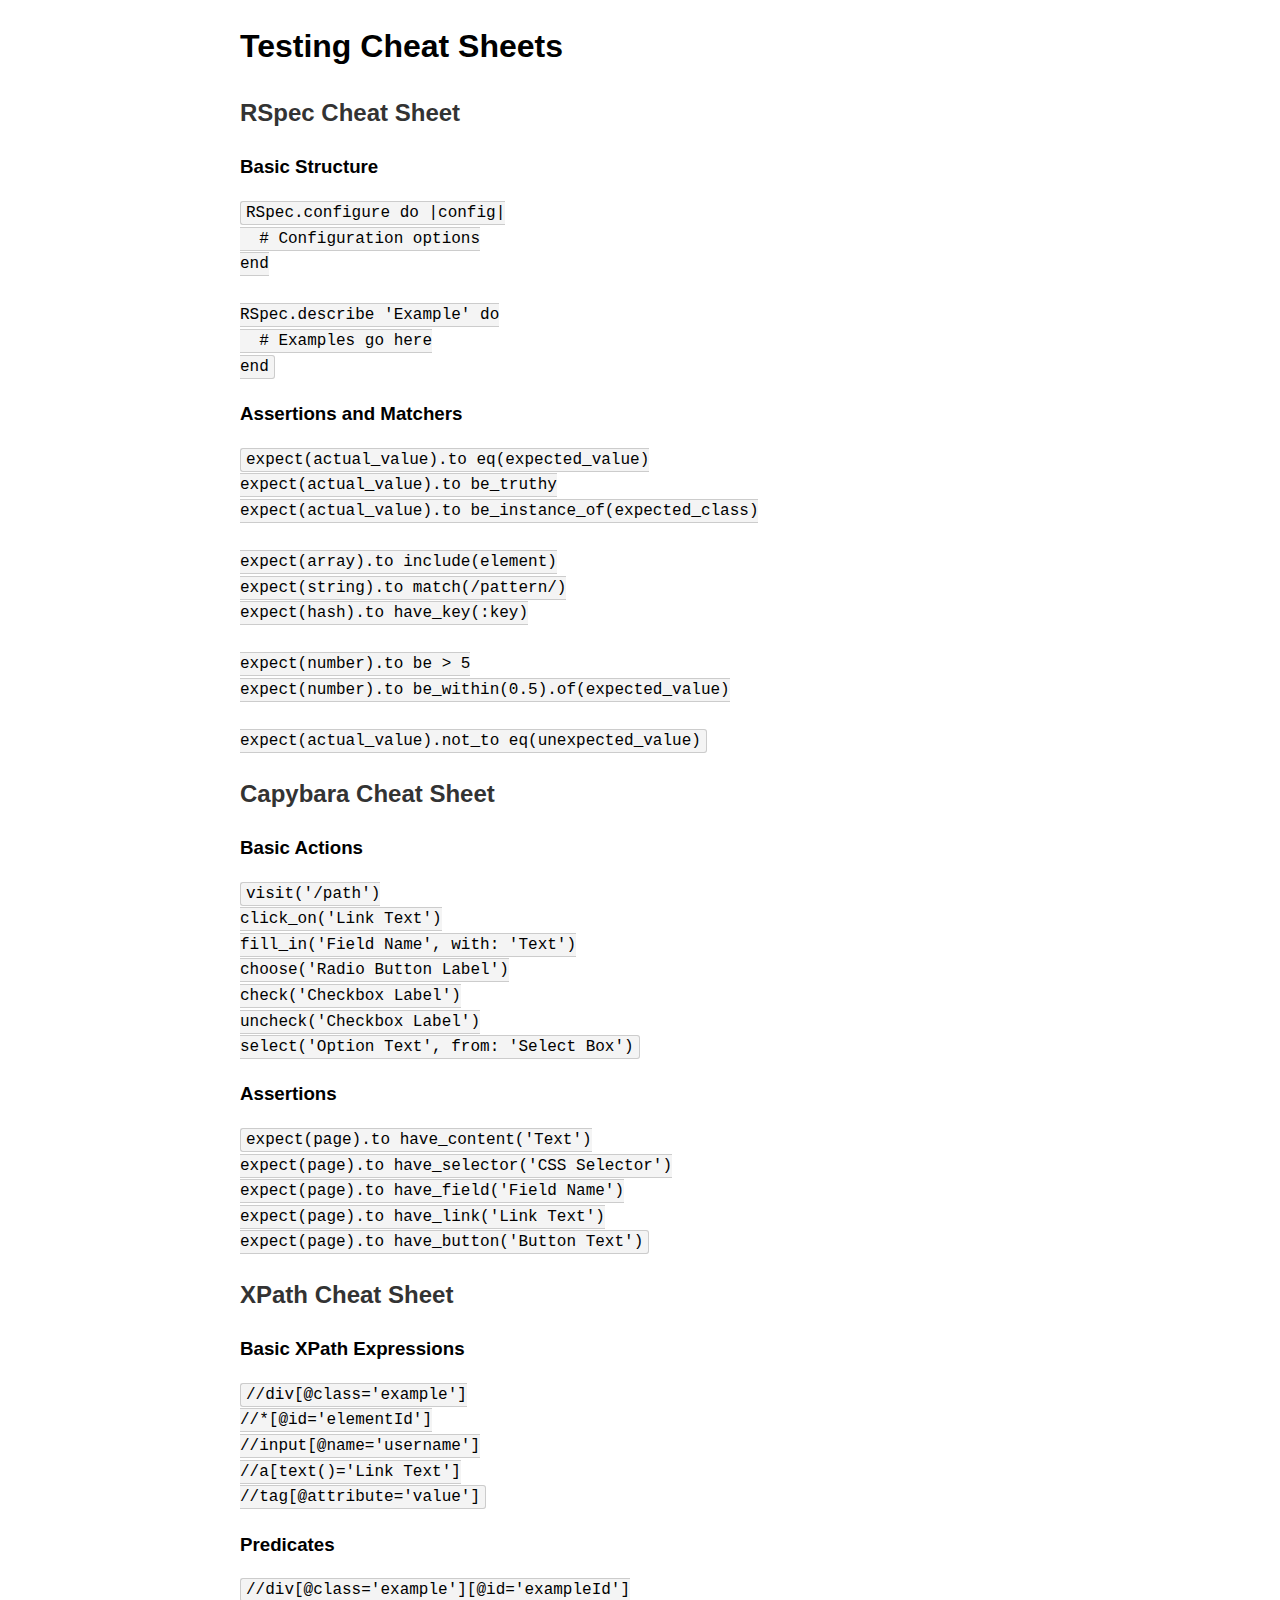
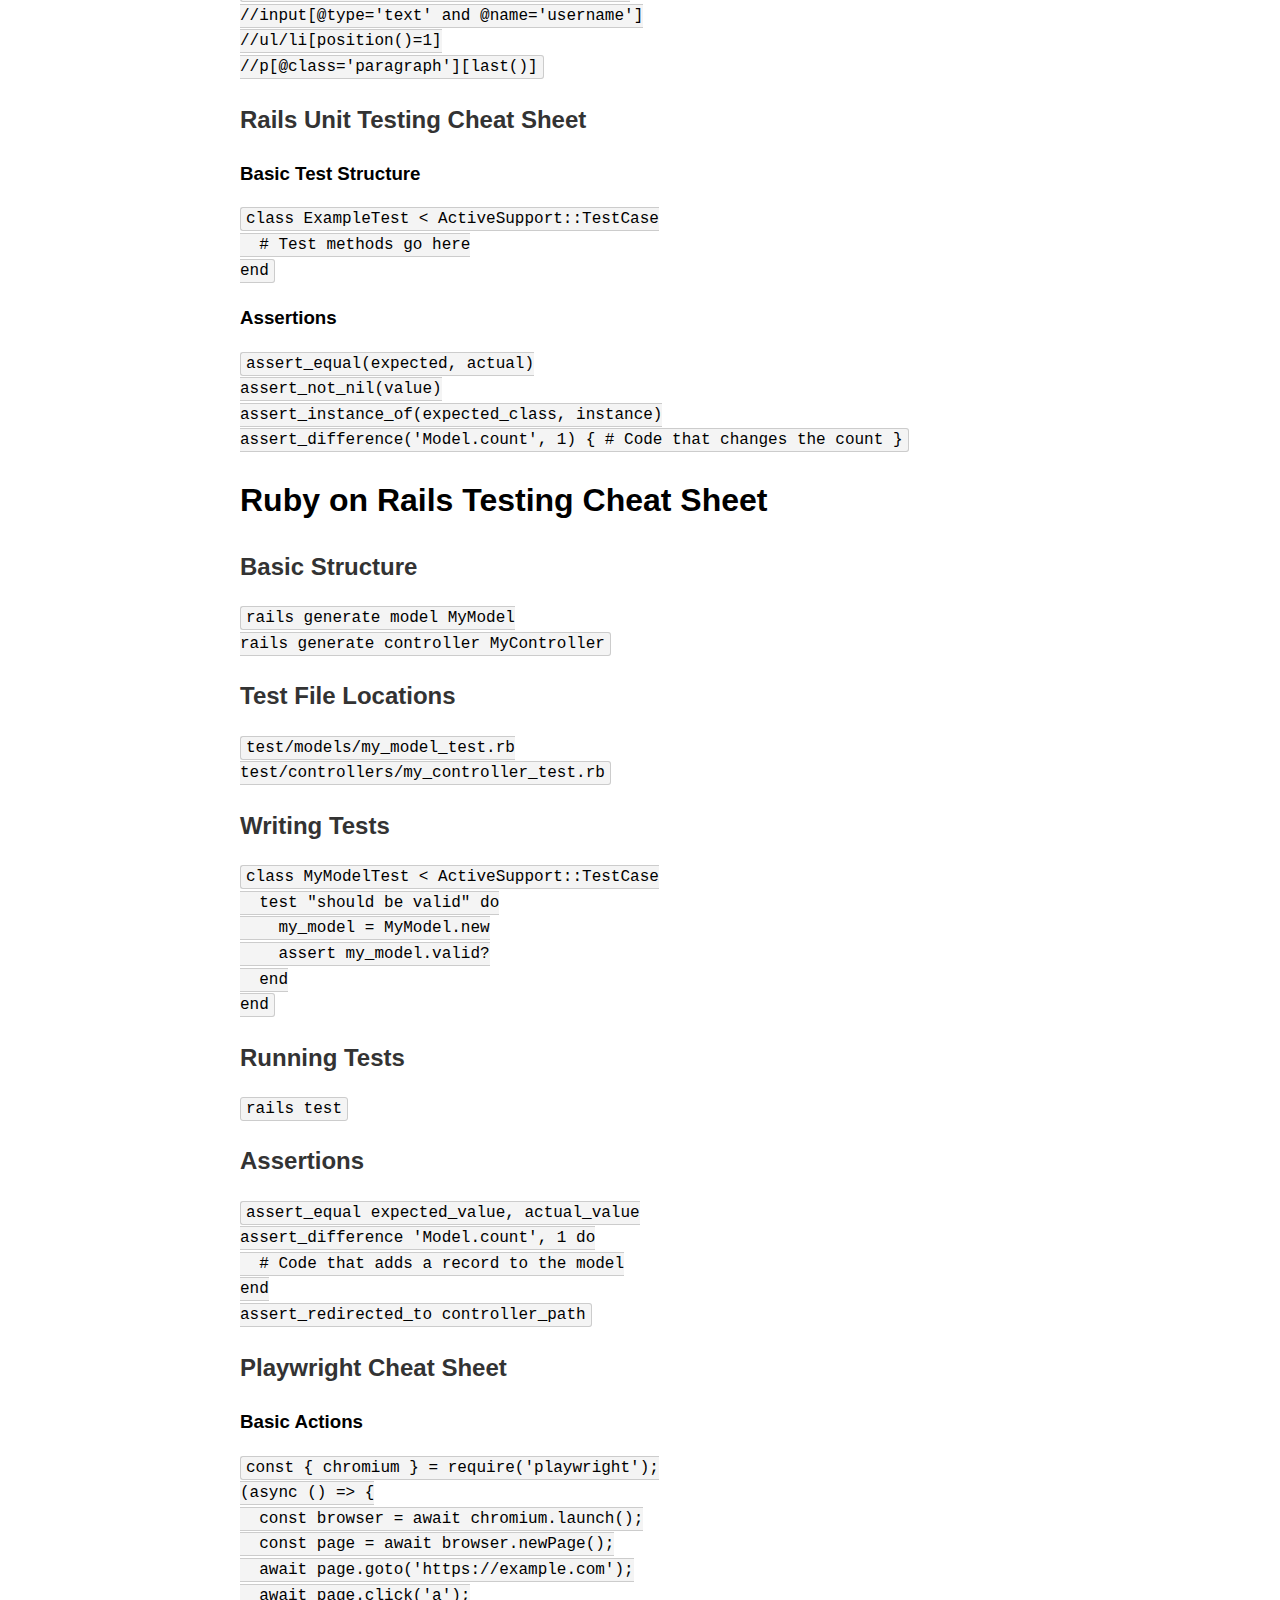
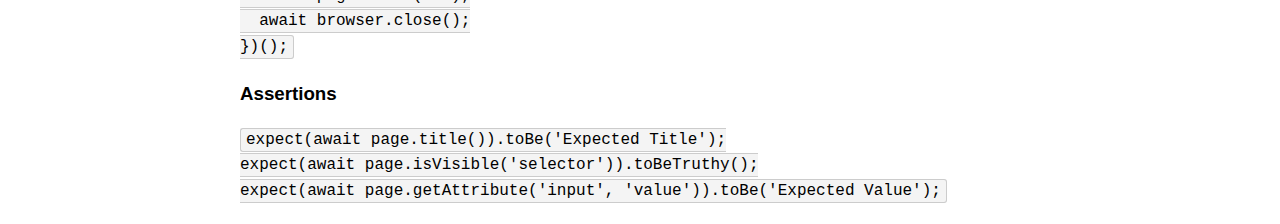
<file: static/cheet-combo.html>
<!DOCTYPE html>
<html lang="en">
<head>
  <meta charset="UTF-8">
  <meta name="viewport" content="width=device-width, initial-scale=1.0">
  <title>Testing Cheat Sheets</title>
  <style>
    body {
      font-family: 'Arial', sans-serif;
      max-width: 800px;
      margin: 20px auto;
      line-height: 1.6;
    }
    code {
      background-color: #f4f4f4;
      padding: 2px 5px;
      border: 1px solid #ccc;
      border-radius: 3px;
      font-family: 'Courier New', monospace;
    }
    h2 {
      color: #333;
    }
  </style>
</head>
<body>

<h1>Testing Cheat Sheets</h1>

<section>
  <h2>RSpec Cheat Sheet</h2>
  <h3>Basic Structure</h3>
  <pre><code>RSpec.configure do |config|
  # Configuration options
end

RSpec.describe 'Example' do
  # Examples go here
end</code></pre>

  <h3>Assertions and Matchers</h3>
  <pre><code>expect(actual_value).to eq(expected_value)
expect(actual_value).to be_truthy
expect(actual_value).to be_instance_of(expected_class)

expect(array).to include(element)
expect(string).to match(/pattern/)
expect(hash).to have_key(:key)

expect(number).to be > 5
expect(number).to be_within(0.5).of(expected_value)

expect(actual_value).not_to eq(unexpected_value)</code></pre>

  <!-- ... (other RSpec content) -->
</section>

<section>
  <h2>Capybara Cheat Sheet</h2>
  <h3>Basic Actions</h3>
  <pre><code>visit('/path')
click_on('Link Text')
fill_in('Field Name', with: 'Text')
choose('Radio Button Label')
check('Checkbox Label')
uncheck('Checkbox Label')
select('Option Text', from: 'Select Box')</code></pre>

  <h3>Assertions</h3>
  <pre><code>expect(page).to have_content('Text')
expect(page).to have_selector('CSS Selector')
expect(page).to have_field('Field Name')
expect(page).to have_link('Link Text')
expect(page).to have_button('Button Text')</code></pre>

  <!-- ... (other Capybara content) -->
</section>

<section>
  <h2>XPath Cheat Sheet</h2>
  <h3>Basic XPath Expressions</h3>
  <pre><code>//div[@class='example']
//*[@id='elementId']
//input[@name='username']
//a[text()='Link Text']
//tag[@attribute='value']</code></pre>

  <h3>Predicates</h3>
  <pre><code>//div[@class='example'][@id='exampleId']
//input[@type='text' and @name='username']
//ul/li[position()=1]
//p[@class='paragraph'][last()]</code></pre>

  <!-- ... (other XPath content) -->
</section>

<section>
  <h2>Rails Unit Testing Cheat Sheet</h2>
  <h3>Basic Test Structure</h3>
  <pre><code>class ExampleTest &lt; ActiveSupport::TestCase
  # Test methods go here
end</code></pre>

  <h3>Assertions</h3>
  <pre><code>assert_equal(expected, actual)
assert_not_nil(value)
assert_instance_of(expected_class, instance)
assert_difference('Model.count', 1) { # Code that changes the count }</code></pre>

  <!-- ... (other Rails unit testing content) -->
</section>

<h1>Ruby on Rails Testing Cheat Sheet</h1>

<section>
  <h2>Basic Structure</h2>
  <pre><code>rails generate model MyModel
rails generate controller MyController</code></pre>

  <h2>Test File Locations</h2>
  <pre><code>test/models/my_model_test.rb
test/controllers/my_controller_test.rb</code></pre>

  <h2>Writing Tests</h2>
  <pre><code>class MyModelTest < ActiveSupport::TestCase
  test "should be valid" do
    my_model = MyModel.new
    assert my_model.valid?
  end
end</code></pre>

  <h2>Running Tests</h2>
  <pre><code>rails test</code></pre>

  <h2>Assertions</h2>
  <pre><code>assert_equal expected_value, actual_value
assert_difference 'Model.count', 1 do
  # Code that adds a record to the model
end
assert_redirected_to controller_path</code></pre>
</section>

<section>
  <h2>Playwright Cheat Sheet</h2>
  <h3>Basic Actions</h3>
  <pre><code>const { chromium } = require('playwright');
(async () => {
  const browser = await chromium.launch();
  const page = await browser.newPage();
  await page.goto('https://example.com');
  await page.click('a');
  await browser.close();
})();</code></pre>

  <h3>Assertions</h3>
  <pre><code>expect(await page.title()).toBe('Expected Title');
expect(await page.isVisible('selector')).toBeTruthy();
expect(await page.getAttribute('input', 'value')).toBe('Expected Value');</code></pre>

  <!-- ... (other Playwright content) -->
</section>

</body>
</html>
</file>
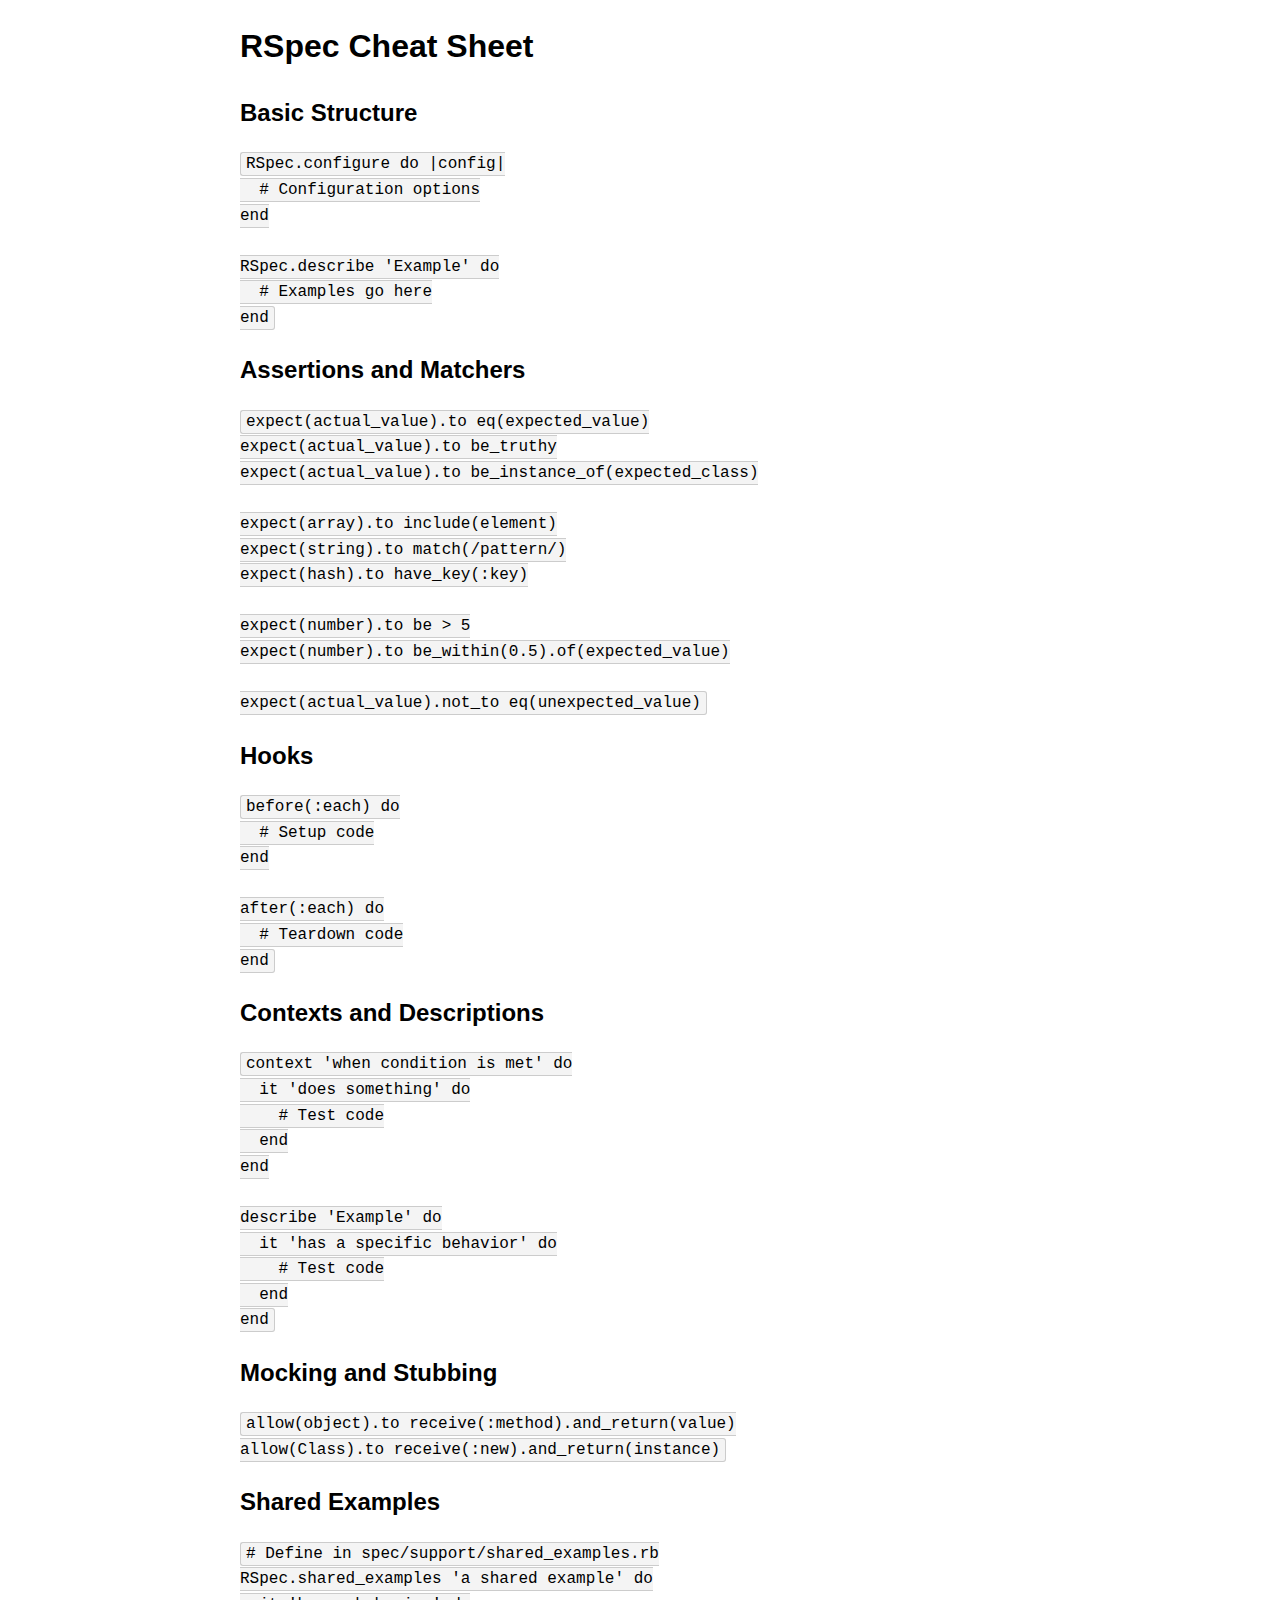
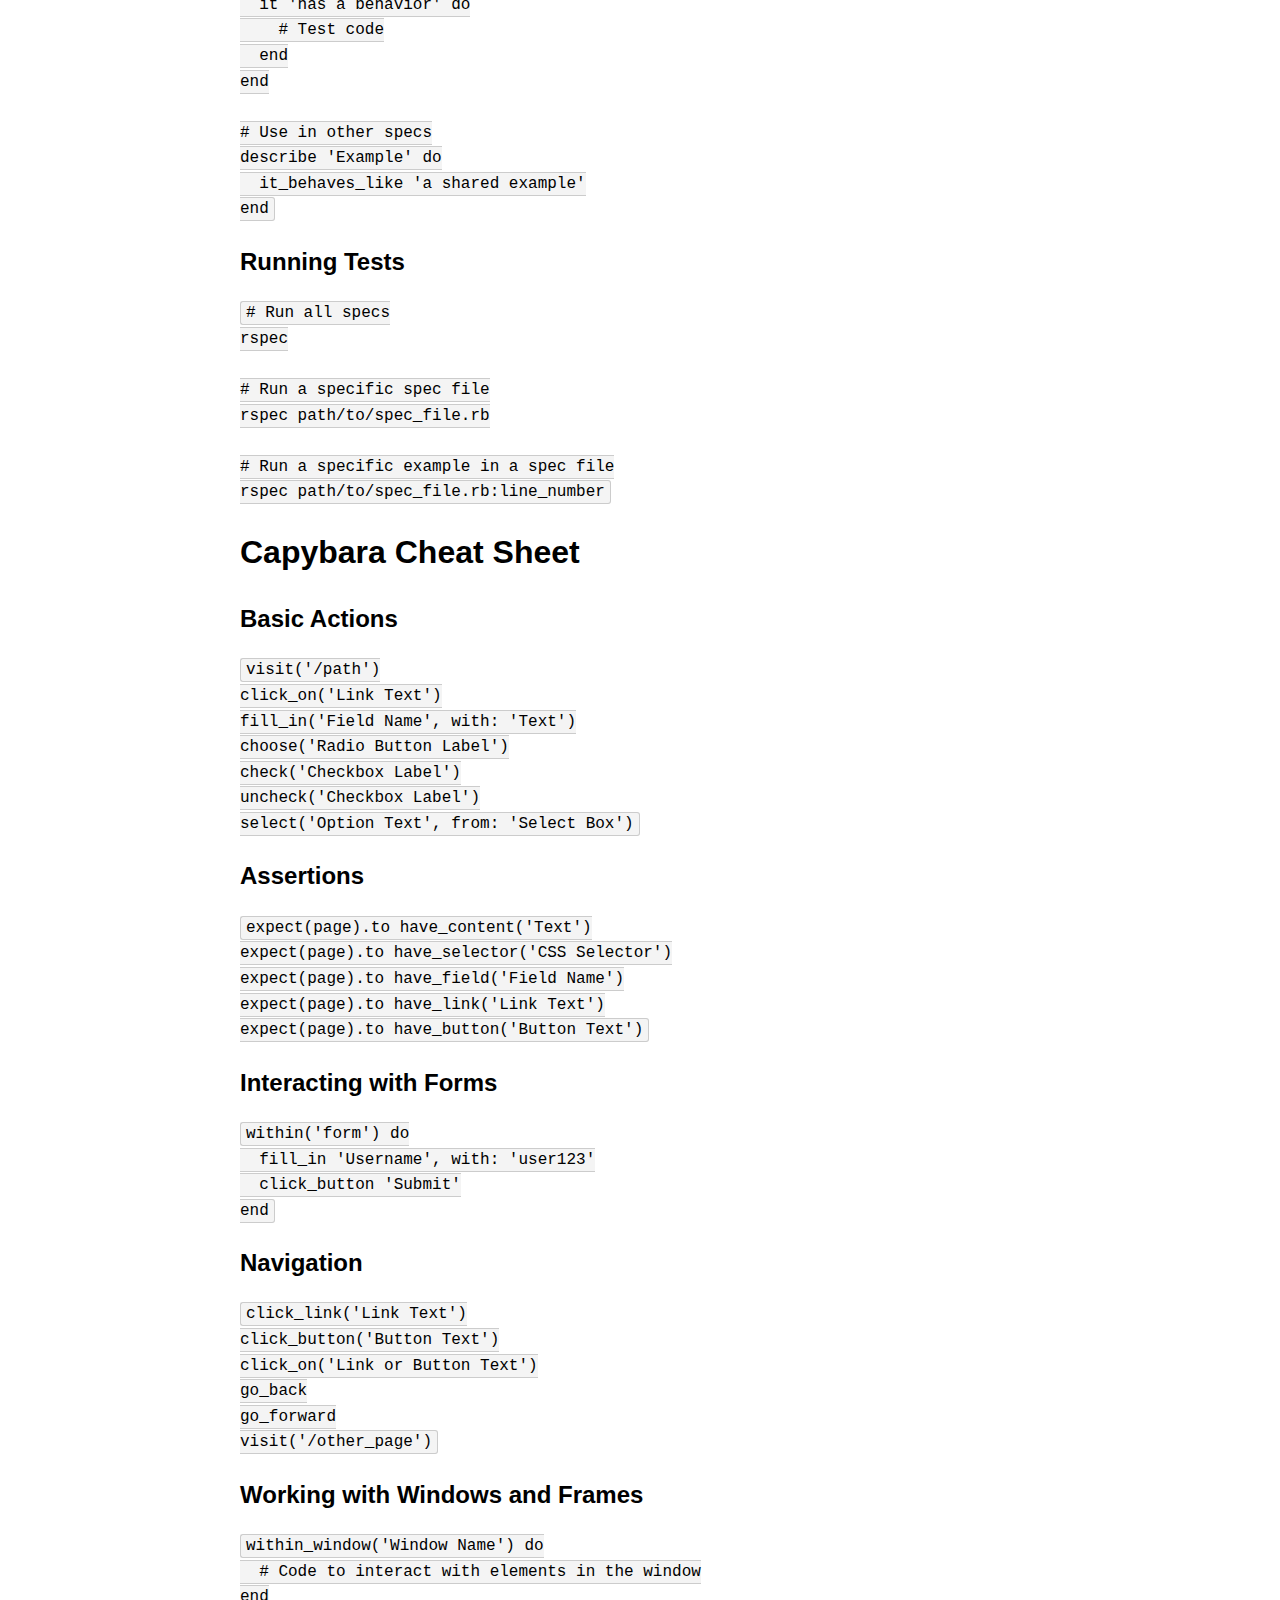
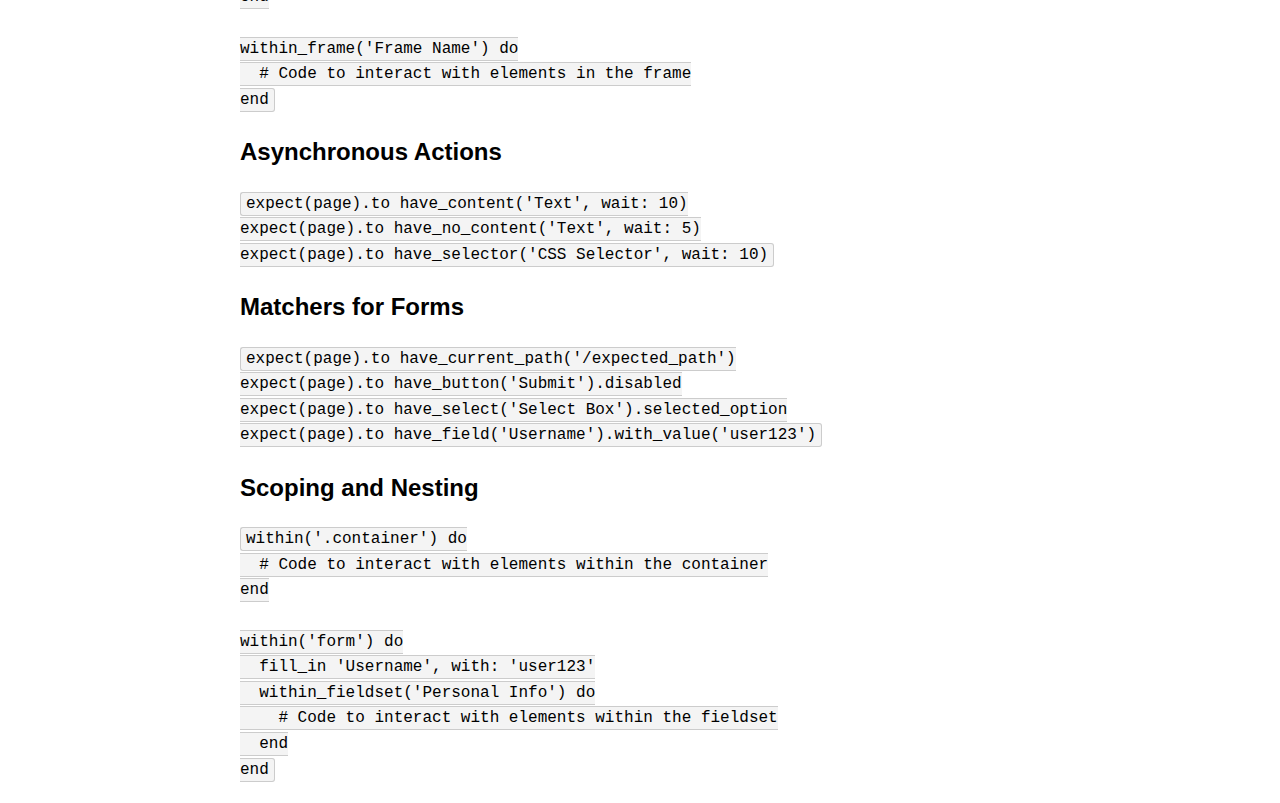
<file: static/cheet.html>
<!DOCTYPE html>
<html lang="en">
<head>
  <meta charset="UTF-8">
  <meta name="viewport" content="width=device-width, initial-scale=1.0">
  <title>RSpec Cheat Sheet</title>
  <style>
    body {
      font-family: 'Arial', sans-serif;
      max-width: 800px;
      margin: 20px auto;
      line-height: 1.6;
    }
    code {
      background-color: #f4f4f4;
      padding: 2px 5px;
      border: 1px solid #ccc;
      border-radius: 3px;
      font-family: 'Courier New', monospace;
    }
  </style>
</head>
<body>

<h1>RSpec Cheat Sheet</h1>

<h2>Basic Structure</h2>
<pre><code>RSpec.configure do |config|
  # Configuration options
end

RSpec.describe 'Example' do
  # Examples go here
end</code></pre>

<h2>Assertions and Matchers</h2>
<pre><code>expect(actual_value).to eq(expected_value)
expect(actual_value).to be_truthy
expect(actual_value).to be_instance_of(expected_class)

expect(array).to include(element)
expect(string).to match(/pattern/)
expect(hash).to have_key(:key)

expect(number).to be > 5
expect(number).to be_within(0.5).of(expected_value)

expect(actual_value).not_to eq(unexpected_value)</code></pre>

<h2>Hooks</h2>
<pre><code>before(:each) do
  # Setup code
end

after(:each) do
  # Teardown code
end</code></pre>

<h2>Contexts and Descriptions</h2>
<pre><code>context 'when condition is met' do
  it 'does something' do
    # Test code
  end
end

describe 'Example' do
  it 'has a specific behavior' do
    # Test code
  end
end</code></pre>

<h2>Mocking and Stubbing</h2>
<pre><code>allow(object).to receive(:method).and_return(value)
allow(Class).to receive(:new).and_return(instance)</code></pre>

<h2>Shared Examples</h2>
<pre><code># Define in spec/support/shared_examples.rb
RSpec.shared_examples 'a shared example' do
  it 'has a behavior' do
    # Test code
  end
end

# Use in other specs
describe 'Example' do
  it_behaves_like 'a shared example'
end</code></pre>

<h2>Running Tests</h2>
<pre><code># Run all specs
rspec

# Run a specific spec file
rspec path/to/spec_file.rb

# Run a specific example in a spec file
rspec path/to/spec_file.rb:line_number</code></pre>


<h1>Capybara Cheat Sheet</h1>

<h2>Basic Actions</h2>
<pre><code>visit('/path')
click_on('Link Text')
fill_in('Field Name', with: 'Text')
choose('Radio Button Label')
check('Checkbox Label')
uncheck('Checkbox Label')
select('Option Text', from: 'Select Box')</code></pre>

<h2>Assertions</h2>
<pre><code>expect(page).to have_content('Text')
expect(page).to have_selector('CSS Selector')
expect(page).to have_field('Field Name')
expect(page).to have_link('Link Text')
expect(page).to have_button('Button Text')</code></pre>

<h2>Interacting with Forms</h2>
<pre><code>within('form') do
  fill_in 'Username', with: 'user123'
  click_button 'Submit'
end</code></pre>

<h2>Navigation</h2>
<pre><code>click_link('Link Text')
click_button('Button Text')
click_on('Link or Button Text')
go_back
go_forward
visit('/other_page')</code></pre>

<h2>Working with Windows and Frames</h2>
<pre><code>within_window('Window Name') do
  # Code to interact with elements in the window
end

within_frame('Frame Name') do
  # Code to interact with elements in the frame
end</code></pre>

<h2>Asynchronous Actions</h2>
<pre><code>expect(page).to have_content('Text', wait: 10)
expect(page).to have_no_content('Text', wait: 5)
expect(page).to have_selector('CSS Selector', wait: 10)</code></pre>

<h2>Matchers for Forms</h2>
<pre><code>expect(page).to have_current_path('/expected_path')
expect(page).to have_button('Submit').disabled
expect(page).to have_select('Select Box').selected_option
expect(page).to have_field('Username').with_value('user123')</code></pre>

<h2>Scoping and Nesting</h2>
<pre><code>within('.container') do
  # Code to interact with elements within the container
end

within('form') do
  fill_in 'Username', with: 'user123'
  within_fieldset('Personal Info') do
    # Code to interact with elements within the fieldset
  end
end</code></pre>


</body>
</html>
</file>
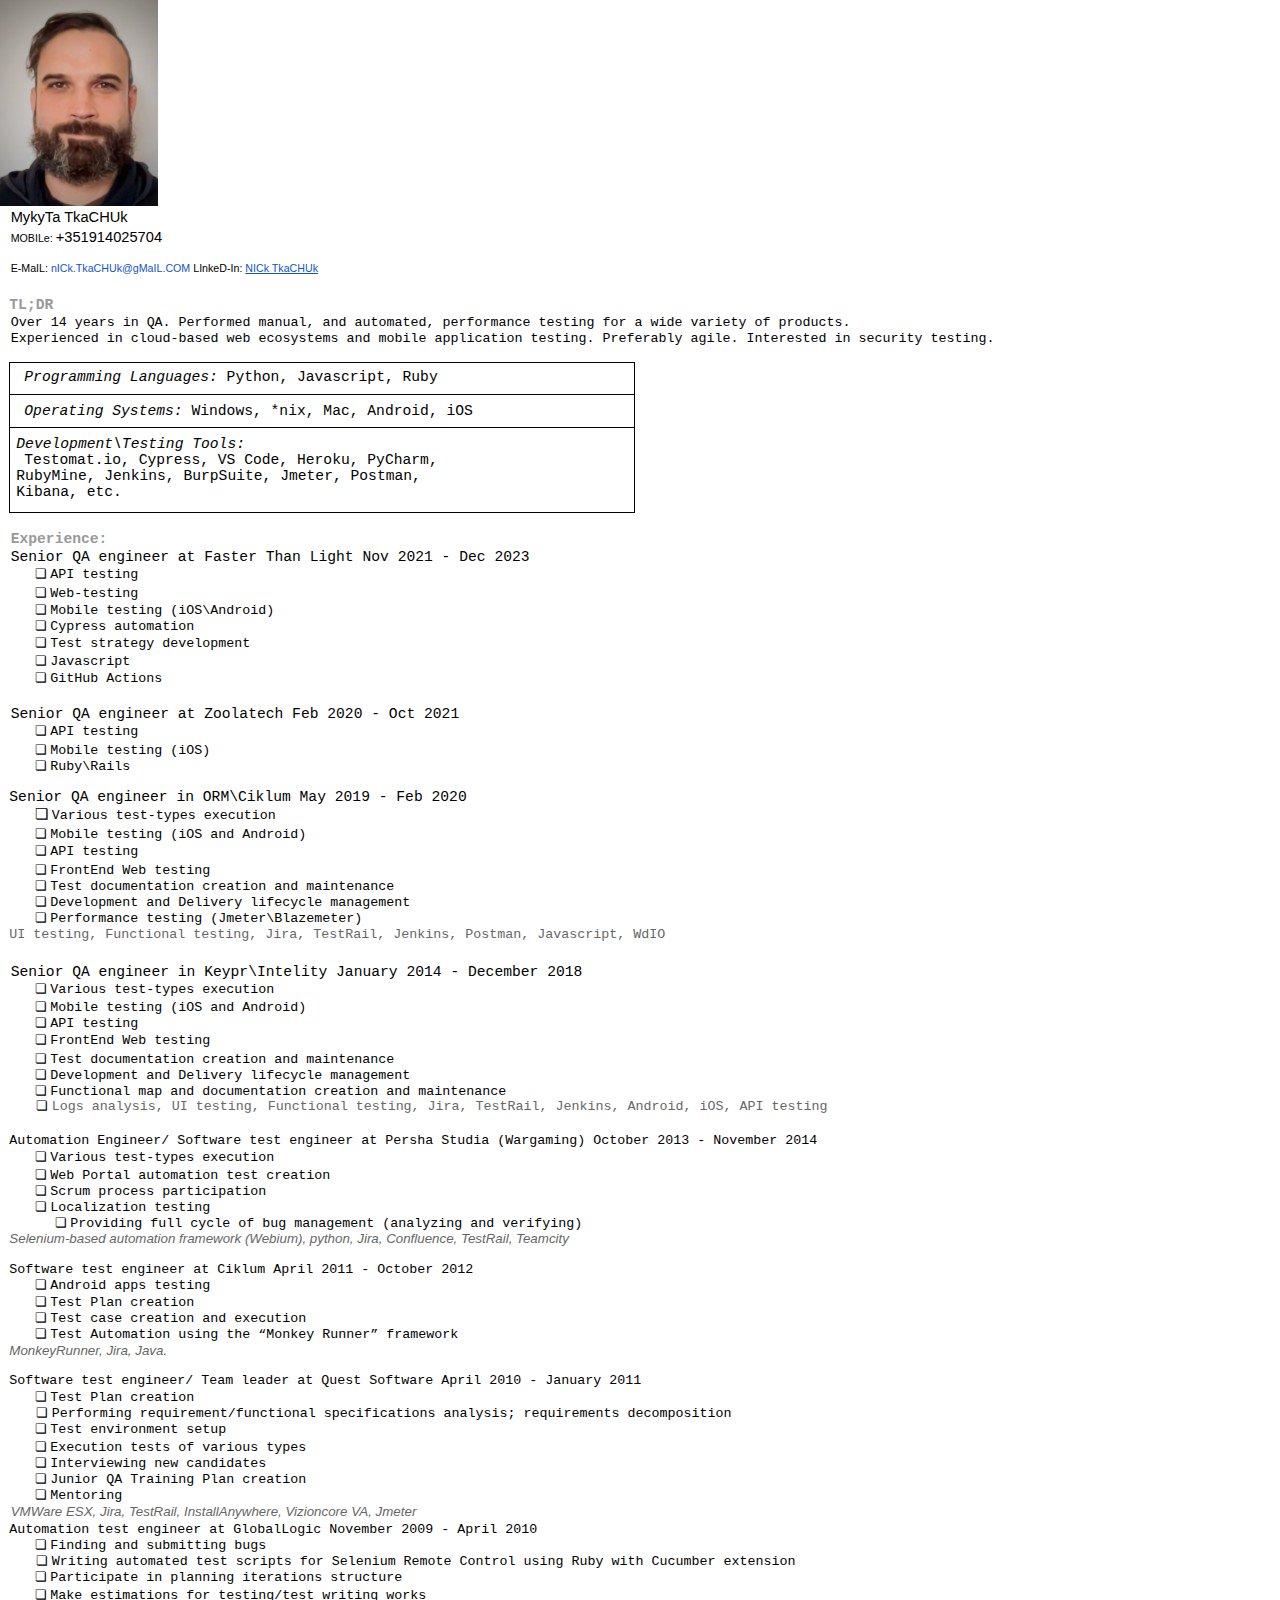
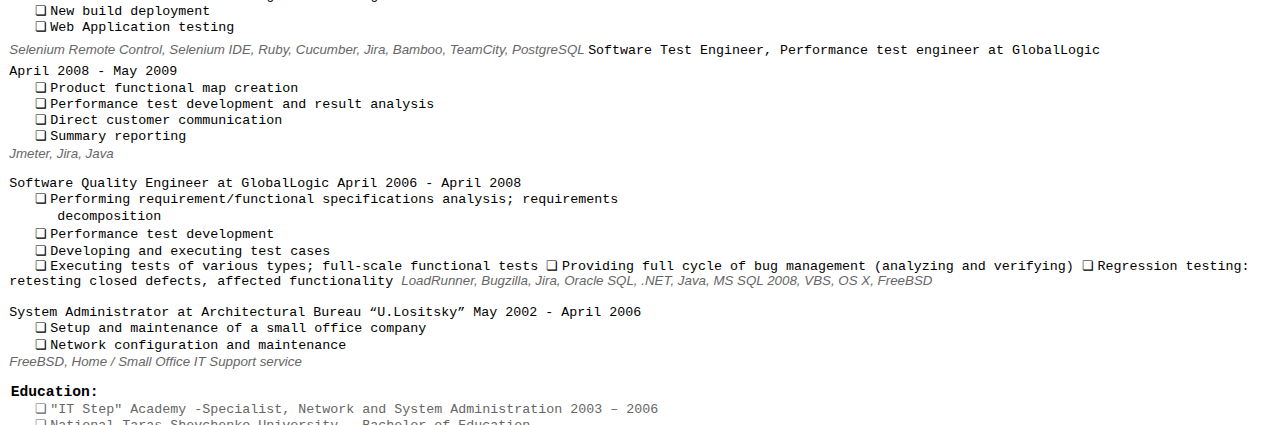
<file: static/QA_Mykyta_Tkachuk-converted.html>
<!DOCTYPE html PUBLIC "-//W3C//DTD XHTML 1.0 Transitional//EN" "http://www.w3.org/TR/xhtml1/DTD/xhtml1-transitional.dtd">
<html xmlns="http://www.w3.org/1999/xhtml" xml:lang="en" lang="en">
  <head>
    <meta http-equiv="Content-Type" content="text/html; charset=utf-8" />
    <title>CV 2.0</title>
    <style type="text/css">
      * {
        margin: 0;
        padding: 0;
        text-indent: 0;
      }

      .s1 {
        color: black;
        font-family: Verdana, sans-serif;
        font-style: normal;
        font-weight: normal;
        text-decoration: none;
        font-size: 11pt;
      }

      .s2 {
        color: black;
        font-family: Verdana, sans-serif;
        font-style: normal;
        font-weight: normal;
        text-decoration: none;
        font-size: 8pt;
      }

      .s3 {
        color: black;
        font-family: Arial, sans-serif;
        font-style: normal;
        font-weight: normal;
        text-decoration: none;
        font-size: 11pt;
      }

      .s4 {
        color: #1154CC;
        font-family: Verdana, sans-serif;
        font-style: normal;
        font-weight: normal;
        text-decoration: none;
        font-size: 8pt;
      }

      .s5 {
        color: #1154CC;
        font-family: Verdana, sans-serif;
        font-style: normal;
        font-weight: normal;
        text-decoration: underline;
        font-size: 8pt;
      }

      .s6 {
        color: #999;
        font-family: Consolas, monospace;
        font-style: normal;
        font-weight: bold;
        text-decoration: none;
        font-size: 11pt;
      }

      .p,
      p {
        color: black;
        font-family: Consolas, monospace;
        font-style: normal;
        font-weight: normal;
        text-decoration: none;
        font-size: 10pt;
        margin: 0pt;
      }

      .s7 {
        color: black;
        font-family: Consolas, monospace;
        font-style: italic;
        font-weight: normal;
        text-decoration: none;
        font-size: 11pt;
      }

      .s8 {
        color: black;
        font-family: Consolas, monospace;
        font-style: normal;
        font-weight: normal;
        text-decoration: none;
        font-size: 11pt;
      }

      .s9 {
        color: black;
        font-family: Consolas, monospace;
        font-style: normal;
        font-weight: normal;
        text-decoration: none;
        font-size: 11pt;
      }

      .s10 {
        color: black;
        font-family: "MS PGothic", sans-serif;
        font-style: normal;
        font-weight: normal;
        text-decoration: none;
        font-size: 10pt;
      }

      .s11 {
        color: black;
        font-family: "MS PGothic", sans-serif;
        font-style: normal;
        font-weight: normal;
        text-decoration: none;
        font-size: 11pt;
      }

      .s12 {
        color: #666;
        font-family: Consolas, monospace;
        font-style: normal;
        font-weight: normal;
        text-decoration: none;
        font-size: 10pt;
      }

      .s13 {
        color: #666;
        font-family: "Trebuchet MS", sans-serif;
        font-style: italic;
        font-weight: normal;
        text-decoration: none;
        font-size: 10pt;
      }

      h1 {
        color: black;
        font-family: Consolas, monospace;
        font-style: normal;
        font-weight: bold;
        text-decoration: none;
        font-size: 11pt;
      }

      .s14 {
        color: #666;
        font-family: "MS PGothic", sans-serif;
        font-style: normal;
        font-weight: normal;
        text-decoration: none;
        font-size: 10pt;
      }

      table,
      tbody {
        vertical-align: top;
        overflow: visible;
      }
    </style>
  </head>
  <body>
    <p style="text-indent: 0pt;text-align: left;">
      <span>
        <table border="0" cellspacing="0" cellpadding="0">
          <tr>
            <td>
              <img width="158" height="206" src="[data-uri]" />
            </td>
          </tr>
        </table>
      </span>
    </p>
    <p class="s1" style="padding-top: 2pt;padding-left: 8pt;text-indent: 0pt;text-align: left;">MykyTa TkaCHUk</p>
    <p class="s2" style="padding-top: 3pt;padding-left: 8pt;text-indent: 0pt;text-align: left;">MOBILe: <span class="s3">+351914025704</span>
    </p>
    <p style="padding-top: 1pt;text-indent: 0pt;text-align: left;">
      <br />
    </p>
    <p class="s4" style="padding-left: 8pt;text-indent: 0pt;line-height: 145%;text-align: left;">
      <a href="mailto:nICk.TkaCHUk@gMaIL.COM" style=" color: black; font-family:Verdana, sans-serif; font-style: normal; font-weight: normal; text-decoration: none; font-size: 8pt;" target="_blank">E-MaIL: </a>nICk.TkaCHUk@gMaIL.COM <a href="https://www.linkedin.com/in/mykyta-tkachuk-2596014/" style=" color: black; font-family:Verdana, sans-serif; font-style: normal; font-weight: normal; text-decoration: none; font-size: 8pt;" target="_blank">LInkeD-In: </a>
      <a href="https://www.linkedin.com/in/mykyta-tkachuk-2596014/" class="s5" target="_blank">NICk TkaCHUk</a>
    </p>
    <p style="padding-top: 4pt;text-indent: 0pt;text-align: left;">
      <br />
    </p>
    <p class="s6" style="padding-left: 7pt;text-indent: 0pt;text-align: left;">TL;DR</p>
    <p style="padding-top: 2pt;padding-left: 8pt;text-indent: 0pt;line-height: 119%;text-align: justify;">Over 14 years in QA. Performed manual, and automated, performance testing for a wide variety of products.</p>
    <p style="padding-left: 8pt;text-indent: 0pt;line-height: 114%;text-align: justify;">Experienced in cloud-based web ecosystems and mobile application testing. Preferably agile. Interested in security testing.</p>
    <p style="text-indent: 0pt;text-align: left;">
      <br />
    </p>
    <table style="border-collapse:collapse;margin-left:6.5pt" cellspacing="0">
      <tr style="height:24pt">
        <td style="width:468pt;border-top-style:solid;border-top-width:1pt;border-left-style:solid;border-left-width:1pt;border-bottom-style:solid;border-bottom-width:1pt;border-right-style:solid;border-right-width:1pt">
          <p class="s7" style="padding-top: 5pt;padding-left: 11pt;text-indent: 0pt;text-align: left;">Programming Languages: <span class="s8">Python, Javascript, Ruby</span>
          </p>
        </td>
      </tr>
      <tr style="height:25pt">
        <td style="width:468pt;border-top-style:solid;border-top-width:1pt;border-left-style:solid;border-left-width:1pt;border-bottom-style:solid;border-bottom-width:1pt;border-right-style:solid;border-right-width:1pt">
          <p class="s7" style="padding-top: 6pt;padding-left: 11pt;text-indent: 0pt;text-align: left;">Operating Systems: <span class="s8">Windows, *nix, Mac, Android, iOS</span>
          </p>
        </td>
      </tr>
      <tr style="height:64pt">
        <td style="width:468pt;border-top-style:solid;border-top-width:1pt;border-left-style:solid;border-left-width:1pt;border-bottom-style:solid;border-bottom-width:1pt;border-right-style:solid;border-right-width:1pt">
          <p class="s7" style="padding-top: 6pt;padding-left: 5pt;text-indent: 0pt;text-align: left;">Development\Testing Tools:</p>
          <p class="s8" style="padding-left: 5pt;padding-right: 142pt;text-indent: 6pt;text-align: left;">Testomat.io, Cypress, VS Code, Heroku, PyCharm, RubyMine, Jenkins, BurpSuite, Jmeter, Postman, Kibana, etc.</p>
        </td>
      </tr>
    </table>
    <p style="padding-top: 2pt;text-indent: 0pt;text-align: left;">
      <br />
    </p>
    <p class="s6" style="padding-left: 8pt;text-indent: 0pt;text-align: left;">Experience:</p>
    <p class="s9" style="padding-top: 2pt;padding-left: 8pt;text-indent: 0pt;line-height: 115%;text-align: left;">Senior QA engineer at Faster Than Light Nov 2021 - Dec 2023</p>
    <p class="s10" style="padding-left: 26pt;text-indent: 0pt;line-height: 12pt;text-align: left;">❏ <span class="p">API testing</span>
    </p>
    <p class="s10" style="padding-top: 1pt;padding-left: 26pt;text-indent: 0pt;text-align: left;">❏ <span class="p">Web-testing</span>
    </p>
    <p class="s10" style="padding-top: 1pt;padding-left: 26pt;text-indent: 0pt;text-align: left;">❏ <span class="p">Mobile testing (iOS\Android)</span>
    </p>
    <p class="s10" style="padding-left: 26pt;text-indent: 0pt;line-height: 12pt;text-align: left;">❏ <span class="p">Cypress automation</span>
    </p>
    <p class="s10" style="padding-left: 26pt;text-indent: 0pt;line-height: 12pt;text-align: left;">❏ <span class="p">Test strategy development</span>
    </p>
    <p class="s10" style="padding-top: 1pt;padding-left: 26pt;text-indent: 0pt;line-height: 12pt;text-align: left;">❏ <span class="p">Javascript</span>
    </p>
    <p class="s10" style="padding-left: 26pt;text-indent: 0pt;line-height: 12pt;text-align: left;">❏ <span class="p">GitHub Actions</span>
    </p>
    <p style="padding-top: 3pt;text-indent: 0pt;text-align: left;">
      <br />
    </p>
    <p class="s9" style="padding-left: 8pt;text-indent: 0pt;line-height: 115%;text-align: left;">Senior QA engineer at Zoolatech Feb 2020 - Oct 2021</p>
    <p class="s10" style="padding-left: 26pt;text-indent: 0pt;line-height: 12pt;text-align: left;">❏ <span class="p">API testing</span>
    </p>
    <p class="s10" style="padding-top: 1pt;padding-left: 26pt;text-indent: 0pt;text-align: left;">❏ <span class="p">Mobile testing (iOS)</span>
    </p>
    <p class="s10" style="padding-left: 26pt;text-indent: 0pt;text-align: left;">❏ <span class="p">Ruby\Rails</span>
    </p>
    <p style="text-indent: 0pt;text-align: left;">
      <br />
    </p>
    <p class="s9" style="padding-left: 7pt;text-indent: 0pt;line-height: 119%;text-align: left;">Senior QA engineer in ORM\Ciklum May 2019 - Feb 2020</p>
    <p class="s11" style="padding-left: 26pt;text-indent: 0pt;line-height: 13pt;text-align: left;">❏ <span class="p">Various test-types execution</span>
    </p>
    <p class="s10" style="padding-top: 1pt;padding-left: 26pt;text-indent: 0pt;text-align: left;">❏ <span class="p">Mobile testing (iOS and Android)</span>
    </p>
    <p class="s10" style="padding-top: 1pt;padding-left: 26pt;text-indent: 0pt;text-align: left;">❏ <span class="p">API testing</span>
    </p>
    <p class="s10" style="padding-top: 2pt;padding-left: 26pt;text-indent: 0pt;text-align: left;">❏ <span class="p">FrontEnd Web testing</span>
    </p>
    <p class="s10" style="padding-left: 26pt;text-indent: 0pt;text-align: left;">❏ <span class="p">Test documentation creation and maintenance</span>
    </p>
    <p class="s10" style="padding-left: 26pt;text-indent: 0pt;text-align: left;">❏ <span class="p">Development and Delivery lifecycle management</span>
    </p>
    <p class="s10" style="padding-left: 26pt;text-indent: 0pt;text-align: left;">❏ <span class="p">Performance testing (Jmeter\Blazemeter)</span>
    </p>
    <p class="s12" style="padding-top: 1pt;padding-left: 7pt;text-indent: 0pt;text-align: left;">UI testing, Functional testing, Jira, TestRail, Jenkins, Postman, Javascript, WdIO</p>
    <p style="padding-top: 5pt;text-indent: 0pt;text-align: left;">
      <br />
    </p>
    <p class="s9" style="padding-left: 8pt;text-indent: 0pt;line-height: 119%;text-align: left;">Senior QA engineer in Keypr\Intelity January 2014 - December 2018</p>
    <p class="s10" style="padding-left: 26pt;text-indent: 0pt;line-height: 12pt;text-align: left;">❏ <span class="p">Various test-types execution</span>
    </p>
    <p class="s10" style="padding-top: 1pt;padding-left: 26pt;text-indent: 0pt;text-align: left;">❏ <span class="p">Mobile testing (iOS and Android)</span>
    </p>
    <p class="s10" style="padding-left: 26pt;text-indent: 0pt;line-height: 12pt;text-align: left;">❏ <span class="p">API testing</span>
    </p>
    <p class="s10" style="padding-left: 26pt;text-indent: 0pt;line-height: 12pt;text-align: left;">❏ <span class="p">FrontEnd Web testing</span>
    </p>
    <p class="s10" style="padding-top: 1pt;padding-left: 26pt;text-indent: 0pt;text-align: left;">❏ <span class="p">Test documentation creation and maintenance</span>
    </p>
    <p class="s10" style="padding-left: 26pt;text-indent: 0pt;text-align: left;">❏ <span class="p">Development and Delivery lifecycle management</span>
    </p>
    <p class="s10" style="padding-left: 26pt;text-indent: 0pt;text-align: left;">❏ <span class="p">Functional map and documentation creation and maintenance</span>
    </p>
    <p class="s10" style="padding-left: 43pt;text-indent: -16pt;line-height: 109%;text-align: left;">❏ <span class="s12">Logs analysis, UI testing, Functional testing, Jira, TestRail, Jenkins, Android, iOS, API testing</span>
    </p>
    <p style="padding-top: 3pt;text-indent: 0pt;text-align: left;">
      <br />
    </p>
    <p style="padding-left: 7pt;text-indent: 0pt;line-height: 117%;text-align: left;">Automation Engineer/ Software test engineer at Persha Studia (Wargaming) October 2013 - November 2014</p>
    <p class="s10" style="padding-left: 26pt;text-indent: 0pt;line-height: 12pt;text-align: left;">❏ <span class="p">Various test-types execution</span>
    </p>
    <p class="s10" style="padding-top: 1pt;padding-left: 26pt;text-indent: 0pt;text-align: left;">❏ <span class="p">Web Portal automation test creation</span>
    </p>
    <p class="s10" style="padding-left: 26pt;text-indent: 0pt;text-align: left;">❏ <span class="p">Scrum process participation</span>
    </p>
    <p class="s10" style="padding-left: 26pt;text-indent: 0pt;text-align: left;">❏ <span class="p">Localization testing</span>
    </p>
    <p class="s10" style="padding-left: 41pt;text-indent: 0pt;text-align: left;">❏ <span class="p">Providing full cycle of bug management (analyzing and verifying)</span>
    </p>
    <p class="s13" style="padding-left: 7pt;text-indent: 0pt;text-align: left;">Selenium-based automation framework (Webium), python, Jira, Confluence, TestRail, Teamcity</p>
    <p style="padding-top: 1pt;text-indent: 0pt;text-align: left;">
      <br />
    </p>
    <p style="padding-left: 7pt;text-indent: 0pt;line-height: 120%;text-align: left;">Software test engineer at Ciklum April 2011 - October 2012</p>
    <p class="s10" style="padding-left: 26pt;text-indent: 0pt;line-height: 11pt;text-align: left;">❏ <span class="p">Android apps testing</span>
    </p>
    <p class="s10" style="padding-left: 26pt;text-indent: 0pt;text-align: left;">❏ <span class="p">Test Plan creation</span>
    </p>
    <p class="s10" style="padding-left: 26pt;text-indent: 0pt;text-align: left;">❏ <span class="p">Test case creation and execution</span>
    </p>
    <p class="s10" style="padding-left: 26pt;text-indent: 0pt;text-align: left;">❏ <span class="p">Test Automation using the “Monkey Runner” framework</span>
    </p>
    <p class="s13" style="padding-top: 1pt;padding-left: 7pt;text-indent: 0pt;text-align: left;">MonkeyRunner, Jira, Java.</p>
    <p style="text-indent: 0pt;text-align: left;">
      <br />
    </p>
    <p style="padding-left: 7pt;text-indent: 0pt;line-height: 114%;text-align: left;">Software test engineer/ Team leader at Quest Software April 2010 - January 2011</p>
    <p class="s10" style="padding-left: 26pt;text-indent: 0pt;line-height: 12pt;text-align: left;">❏ <span class="p">Test Plan creation</span>
    </p>
    <p class="s10" style="padding-left: 43pt;text-indent: -16pt;line-height: 109%;text-align: left;">❏ <span class="p">Performing requirement/functional specifications analysis; requirements decomposition</span>
    </p>
    <p class="s10" style="padding-left: 26pt;text-indent: 0pt;text-align: left;">❏ <span class="p">Test environment setup</span>
    </p>
    <p class="s10" style="padding-top: 1pt;padding-left: 26pt;text-indent: 0pt;text-align: left;">❏ <span class="p">Execution tests of various types</span>
    </p>
    <p class="s10" style="padding-left: 26pt;text-indent: 0pt;text-align: left;">❏ <span class="p">Interviewing new candidates</span>
    </p>
    <p class="s10" style="padding-left: 26pt;text-indent: 0pt;text-align: left;">❏ <span class="p">Junior QA Training Plan creation</span>
    </p>
    <p class="s10" style="padding-left: 26pt;text-indent: 0pt;text-align: left;">❏ <span class="p">Mentoring</span>
    </p>
    <p class="s13" style="padding-top: 1pt;padding-left: 8pt;text-indent: 0pt;text-align: left;">VMWare ESX, Jira, TestRail, InstallAnywhere, Vizioncore VA, Jmeter</p>
    <p style="padding-top: 2pt;padding-left: 7pt;text-indent: 0pt;line-height: 114%;text-align: left;">Automation test engineer at GlobalLogic November 2009 - April 2010</p>
    <p class="s10" style="padding-left: 26pt;text-indent: 0pt;line-height: 12pt;text-align: left;">❏ <span class="p">Finding and submitting bugs</span>
    </p>
    <p class="s10" style="padding-left: 43pt;text-indent: -16pt;line-height: 109%;text-align: left;">❏ <span class="p">Writing automated test scripts for Selenium Remote Control using Ruby with Cucumber extension</span>
    </p>
    <p class="s10" style="padding-left: 26pt;text-indent: 0pt;text-align: left;">❏ <span class="p">Participate in planning iterations structure</span>
    </p>
    <p class="s10" style="padding-top: 1pt;padding-left: 26pt;text-indent: 0pt;text-align: left;">❏ <span class="p">Make estimations for testing/test writing works</span>
    </p>
    <p class="s10" style="padding-left: 26pt;text-indent: 0pt;text-align: left;">❏ <span class="p">New build deployment</span>
    </p>
    <p class="s10" style="padding-left: 26pt;text-indent: 0pt;text-align: left;">❏ <span class="p">Web Application testing</span>
    </p>
    <p class="s13" style="padding-top: 1pt;padding-left: 7pt;text-indent: 0pt;line-height: 204%;text-align: left;">Selenium Remote Control, Selenium IDE, Ruby, Cucumber, Jira, Bamboo, TeamCity, PostgreSQL <span class="p">Software Test Engineer, Performance test engineer at GlobalLogic</span>
    </p>
    <p style="padding-left: 7pt;text-indent: 0pt;text-align: left;">April 2008 - May 2009</p>
    <p class="s10" style="padding-top: 1pt;padding-left: 26pt;text-indent: 0pt;text-align: left;">❏ <span class="p">Product functional map creation</span>
    </p>
    <p class="s10" style="padding-left: 26pt;text-indent: 0pt;text-align: left;">❏ <span class="p">Performance test development and result analysis</span>
    </p>
    <p class="s10" style="padding-left: 26pt;text-indent: 0pt;text-align: left;">❏ <span class="p">Direct customer communication</span>
    </p>
    <p class="s10" style="padding-left: 26pt;text-indent: 0pt;text-align: left;">❏ <span class="p">Summary reporting</span>
    </p>
    <p class="s13" style="padding-top: 1pt;padding-left: 7pt;text-indent: 0pt;text-align: left;">Jmeter, Jira, Java</p>
    <p style="text-indent: 0pt;text-align: left;">
      <br />
    </p>
    <p style="padding-left: 7pt;text-indent: 0pt;line-height: 114%;text-align: left;">Software Quality Engineer at GlobalLogic April 2006 - April 2008</p>
    <p class="s10" style="padding-left: 26pt;text-indent: 0pt;line-height: 12pt;text-align: left;">❏ <span class="p">Performing requirement/functional specifications analysis; requirements</span>
    </p>
    <p style="padding-top: 1pt;padding-left: 43pt;text-indent: 0pt;text-align: left;">decomposition</p>
    <p class="s10" style="padding-top: 1pt;padding-left: 26pt;text-indent: 0pt;text-align: left;">❏ <span class="p">Performance test development</span>
    </p>
    <p class="s10" style="padding-top: 1pt;padding-left: 26pt;text-indent: 0pt;text-align: left;">❏ <span class="p">Developing and executing test cases</span>
    </p>
    <p class="s10" style="padding-left: 7pt;text-indent: 19pt;line-height: 109%;text-align: left;">❏ <span class="p">Executing tests of various types; full-scale functional tests </span>❏ <span class="p">Providing full cycle of bug management (analyzing and verifying) </span>❏ <span class="p">Regression testing: retesting closed defects, affected functionality </span>
      <span class="s13">LoadRunner, Bugzilla, Jira, Oracle SQL, .NET, Java, MS SQL 2008, VBS, OS X, FreeBSD</span>
    </p>
    <p style="text-indent: 0pt;text-align: left;">
      <br />
    </p>
    <p style="padding-left: 7pt;text-indent: 0pt;line-height: 120%;text-align: left;">System Administrator at Architectural Bureau “U.Lositsky” May 2002 - April 2006</p>
    <p class="s10" style="padding-left: 26pt;text-indent: 0pt;line-height: 11pt;text-align: left;">❏ <span class="p">Setup and maintenance of a small office company</span>
    </p>
    <p class="s10" style="padding-left: 26pt;text-indent: 0pt;text-align: left;">❏ <span class="p">Network configuration and maintenance</span>
    </p>
    <p class="s13" style="padding-top: 1pt;padding-left: 7pt;text-indent: 0pt;text-align: left;">FreeBSD, Home / Small Office IT Support service</p>
    <p style="text-indent: 0pt;text-align: left;">
      <br />
    </p>
    <h1 style="padding-left: 8pt;text-indent: 0pt;text-align: left;">Education:</h1>
    <p class="s14" style="padding-top: 1pt;padding-left: 26pt;text-indent: 0pt;text-align: left;">❏ <span class="s12">&quot;IT Step&quot; Academy -Specialist, Network and System Administration 2003 – 2006</span>
    </p>
    <p class="s14" style="padding-left: 26pt;text-indent: 0pt;text-align: left;">❏ <span class="s12">National Taras Shevchenko University - Bachelor of Education</span>
    </p>
    <p style="text-indent: 0pt;text-align: left;">
      <br />
    </p>
    <h1 style="padding-left: 7pt;text-indent: 0pt;text-align: left;">Spoken Languages:</h1>
    <p class="s12" style="padding-top: 2pt;padding-left: 8pt;text-indent: 0pt;text-align: left;">English - fluent, Ukrainian/Russian - native, Portuguese - basic</p>
  </body>
</html>
</file>
